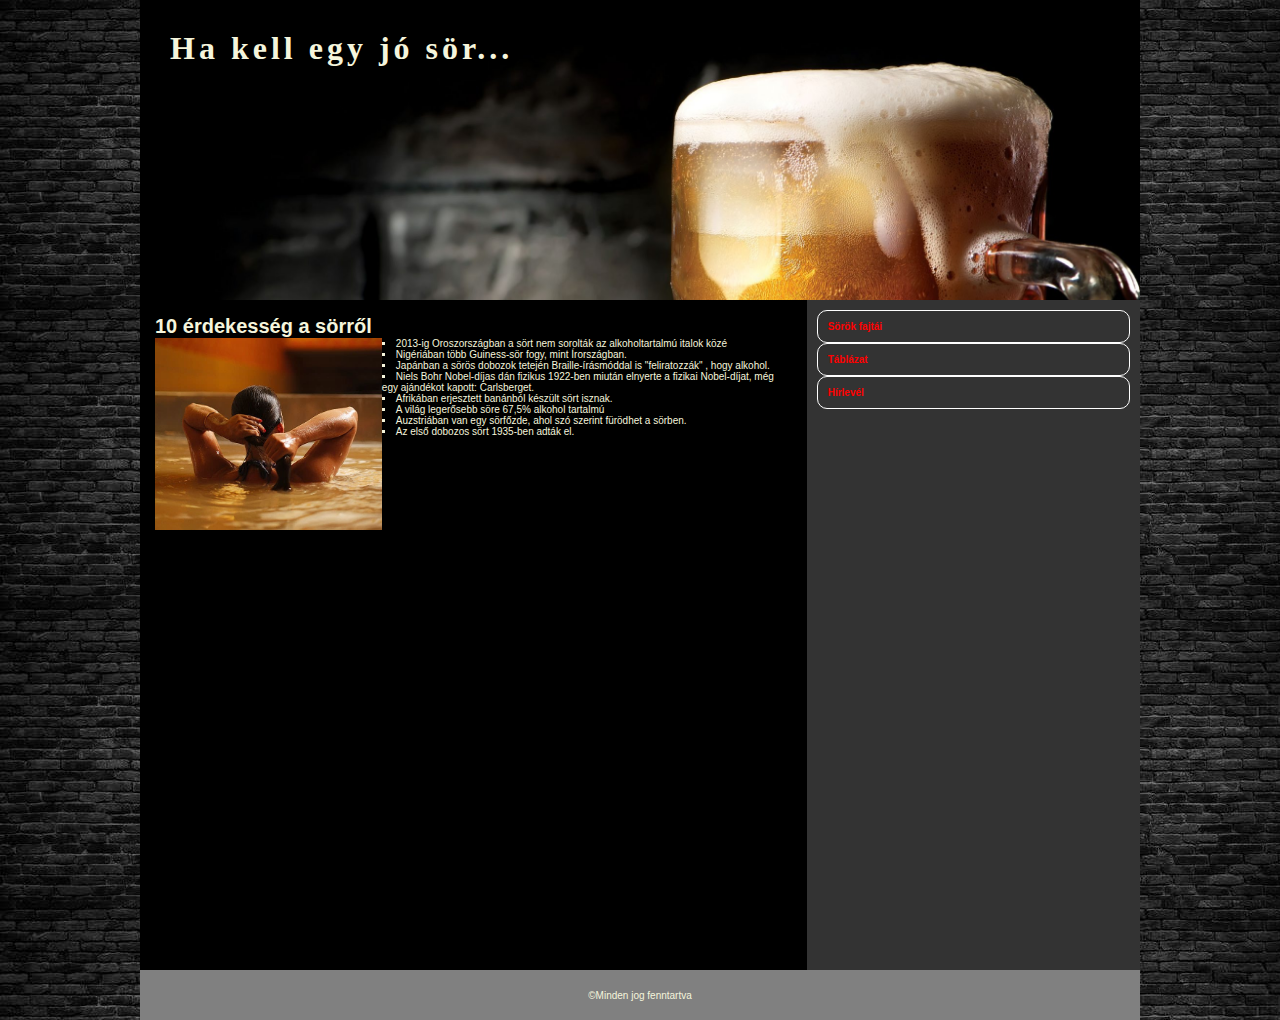
<file: sor/index.html>
<!DOCTYPE html>
<html lang="hu">
<head>
    <meta charset="UTF-8">
    <meta name="viewport" content="width=device-width, initial-scale=1.0">
    <meta name="description" content="Egy jó sör">
    <meta name="keywords" content="sör">
    <meta name="author" content="Kiss Márk Dorián">
    <link rel="stylesheet" href="style.css">
    <title>Kiss Márk Dorián</title>
</head>
<body>
    <main>
        <header>
                <h1>Ha kell egy jó sör...</h1>
        </header>
        <article>
            <h3>10 érdekesség a sörről</h3>
            <a href="kepek/sorfurdo.jpg" target="_blank">
                <img src="kepek/sorfurdo.jpg" alt="sörfürdő">
            </a>
            <ul>
                <li>2013-ig Oroszországban a sört nem sorolták az alkoholtartalmú italok közé</li>
                <li>Nigériában több Guiness-sör fogy, mint Írországban.</li>
                <li>Japánban a sörös dobozok tetején Braille-írásmóddal is "feliratozzák" , hogy alkohol.</li>
                <li>Niels Bohr Nobel-díjas dán fizikus 1922-ben miután elnyerte a fizikai Nobel-díjat, még egy ajándékot kapott: Carlsberget.</li>
                <li>Afrikában erjesztett banánból készült sört isznak.</li>
                <li>A világ legerősebb söre 67,5% alkohol tartalmú</li>
                <li>Auzstriában van egy sörfőzde, ahol szó szerint fürödhet a sörben.</li>
                <li>Az első dobozos sört 1935-ben adták el.</li>
            </ul>
        </article>
        <aside>
                <nav>
                    <ul>
                        <li><a href="#">Sörök fajtái</a></li>
                        <li><a href="tablazat.html">Táblázat</a></li>
                        <li><a href="#">Hírlevél</a></li>
                    </ul>
                </nav>
        </aside>
        <footer>
                <p>&copy;Minden jog fenntartva</p>
        </footer>
    </main>
</body>
</html>
</file>
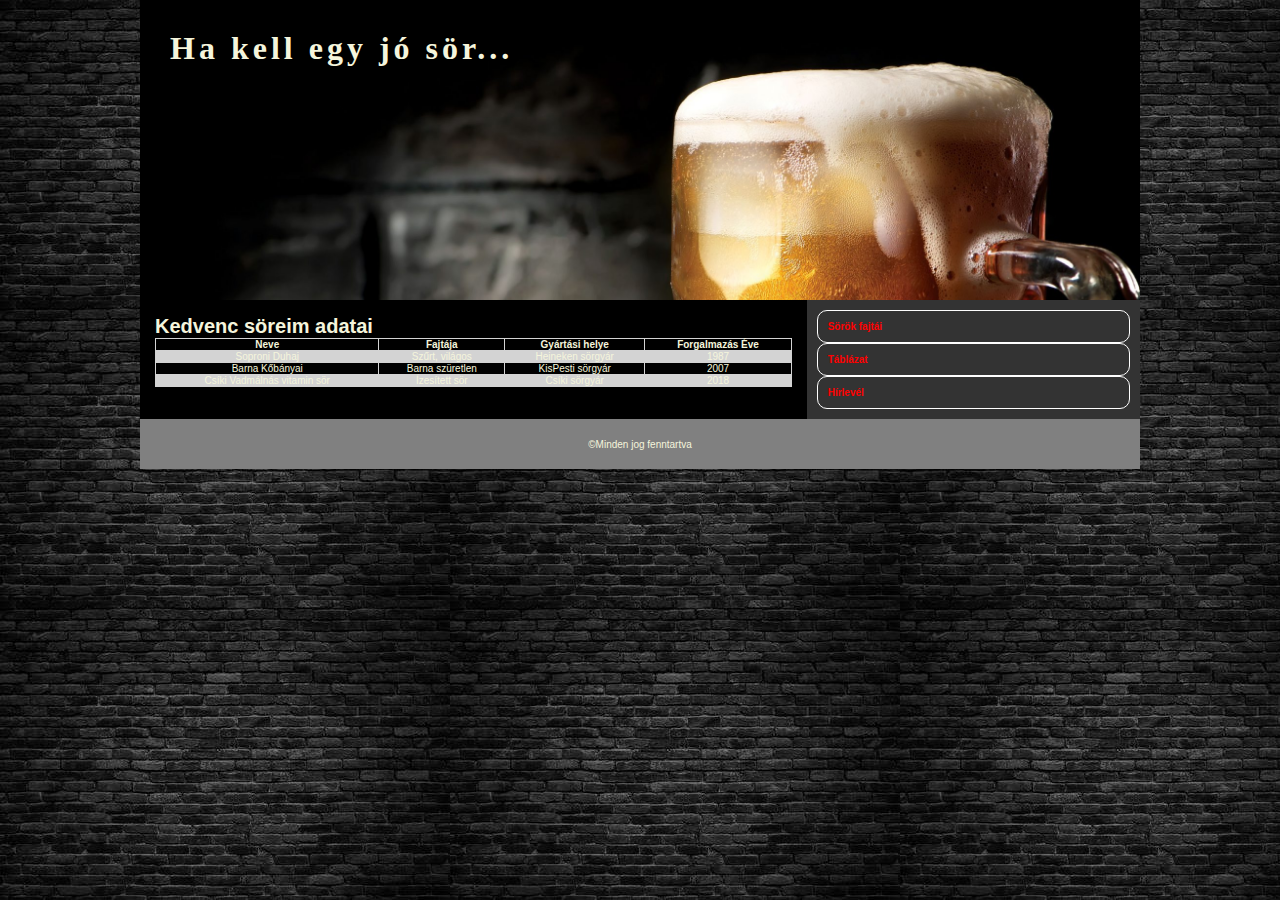
<file: sor/tablazat.html>
<!DOCTYPE html>
<html lang="hu">
<head>
    <meta charset="UTF-8">
    <meta name="viewport" content="width=device-width, initial-scale=1.0">
    <meta name="description" content="Egy jó sör">
    <meta name="keywords" content="sör">
    <meta name="author" content="Kiss Márk Dorián">
    <link rel="stylesheet" href="style.css">
    <title>Kiss Márk Dorián</title>
</head>
<body>
    <main>
        <header>
                <h1>Ha kell egy jó sör...</h1>
        </header>
        <article>
            <h3>Kedvenc söreim adatai</h3>
            <table style="width: 100%;">
                <tr>
                  <th>Neve</th>
                  <th>Fajtája</th>
                  <th>Gyártási helye</th>
                  <th>Forgalmazás Éve</th>
                </tr>
                <tr>
                  <td>Soproni Duhaj</td>
                  <td>Szűrt, világos</td>
                  <td>Heineken sörgyár</td>
                  <td>1987</td>
                </tr>
                <tr>
                  <td>Barna Kőbányai</td>
                  <td>Barna szüretlen</td>
                  <td>KisPesti sörgyár</td>
                  <td>2007</td>
                </tr>
                <tr>
                    <td>Csíki Vadmálnás vitamin sör</td>
                    <td>Ízesített sör</td>
                    <td>Csíki sörgyár</td>
                    <td>2018</td>
                  </tr>
              </table>
            
        </article>
        <aside>
                <nav>
                    <ul>
                        <li><a href="#">Sörök fajtái</a></li>
                        <li><a href="#">Táblázat</a></li>
                        <li><a href="#">Hírlevél</a></li>
                    </ul>
                </nav>
        </aside>
        <footer>
                <p>&copy;Minden jog fenntartva</p>
        </footer>
    </main>
</body>
</html>
</file>
<file: sor/style.css>
*{
    font-family: Arial, Verdana, sans-serif;
    color: beige;
    font-size: 10px;
    padding: 0px;
    margin: 0px;
    box-sizing: border-box;
}

body{
    background-image: url(design/teglafal.jpg);
}

main{
    display: grid;
    margin: auto;
    width: 80%;
    max-width: 1000px;
    background-color: #333333;
    grid-template-columns: 2fr 1fr;
    grid-template-areas:
    " h h"
    "ar as"
    "f f"
    ;
}

header{
    grid-area: h;
    background-image: url(design/beer-new_401732638.jpg);
    height: 300px;
    background-size: cover;
    font-weight: bold;
}

header h1{
    font-weight: bold;
    font-family: Garamond;
    letter-spacing: 4px;
    font-size: 32px;
    text-align: left;
    margin-top: 30px;
    margin-left: 30px;
}

article{
    grid-area: ar;
    background-color: black;
    padding: 15px;
}

aside{
    grid-area: as;
}

footer{
    grid-area: f;
    background-color: gray;
    height: 50px;
    text-align: center;
    padding-top: 20px;
}

nav{
    padding: 10px;
}

nav a{
    display: block;
    text-decoration: none;
    color: red;
    font-weight: bold;
    padding-left: 15px;
    padding: 10px;
}

nav li{
    list-style-type: none;
    border: white 1px solid;
    border-radius: 10px;
}

nav li:hover{
    background-color: lightcyan;
    
}

a:hover{
    color: white;
}

article p{
    font-size: 15px;
}

article h3{
    font-size: 20px;
}

article img{
    float: left;
    height: 30%;
    width: auto;
}

article li{
    list-style-type: square;
    list-style-position: inside;
}

article table{
    border: 1px solid lightgray;
    border-collapse: collapse;
    text-align: center;
}

article table tr td{
    border: 1px solid lightgray;
    border-collapse: collapse;
}
article table th{
    border: 1px solid lightgray;
    border-collapse: collapse;
}

tr:nth-child(2){
    background: lightgray;
}

tr:nth-child(4){
    background: lightgray;
}

@media only screen and (max-width: 700px) {
    main *{
        display: block;
        margin: auto;
        width: 80%;
        max-width: 1000px;
        background-color: #333333;
        grid-template-columns: 1fr;
        grid-template-areas:
        "h"
        "ar" 
        "as"
        "f"
        ;
        }
}
</file>
